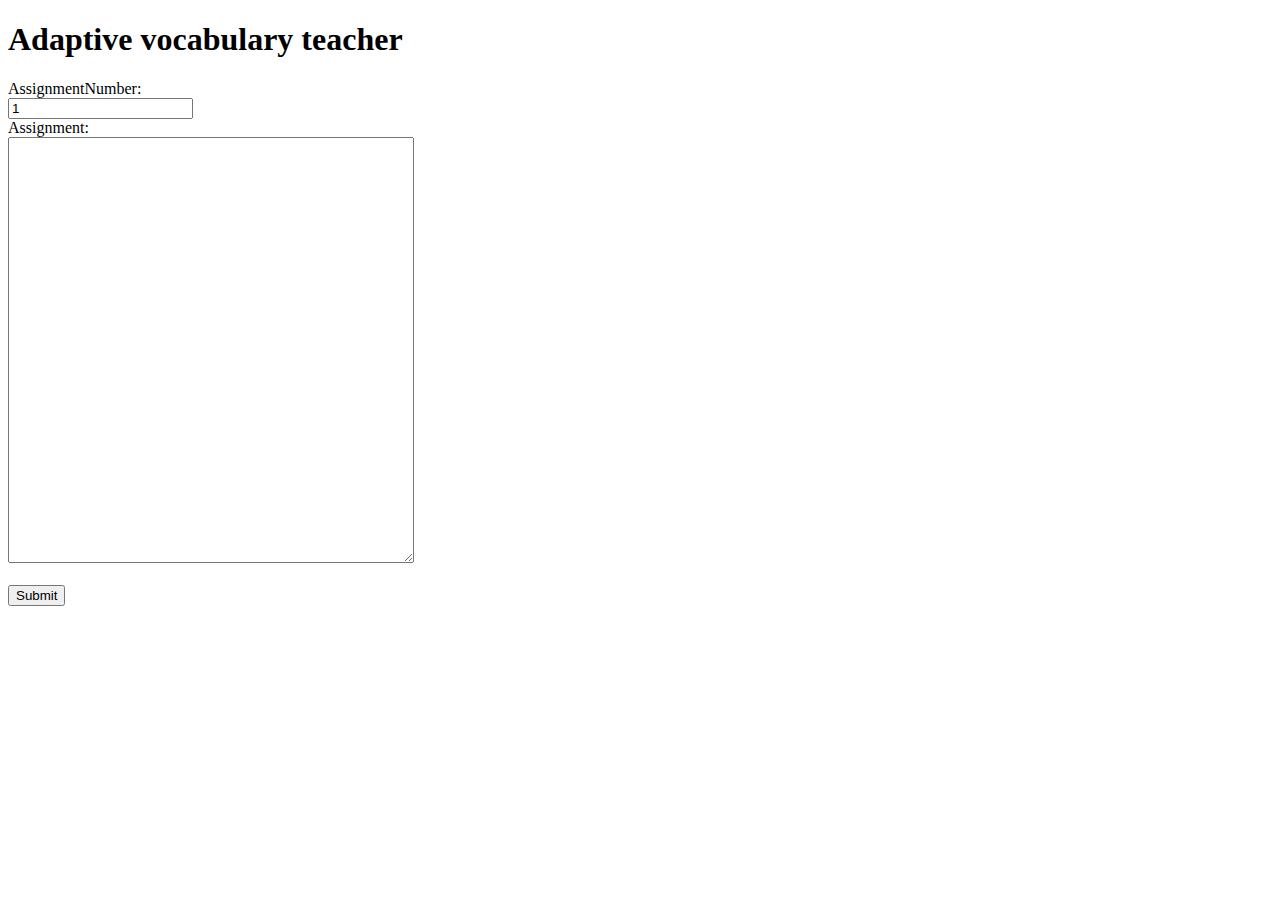
<file: index.html>
<!DOCTYPE html>
<html>
<head>
  <link rel="stylesheet" href="styles.css">
</head>
<body>

<h1>Adaptive vocabulary teacher</h1>
<form action="/dbHandler/writer.html">
  AssignmentNumber:<br>
  <input type="text" id = "theNumber" name="assignmentNumber" value="1">
  <br>
  Assignment:<br>
    <textarea type="text" id= "txtbox" name="AssignmentText" value="enter your assignment here"></textarea>
  <br><br>
  <input type="submit" value="Submit">
</form> 
</body>
</html>
</file>
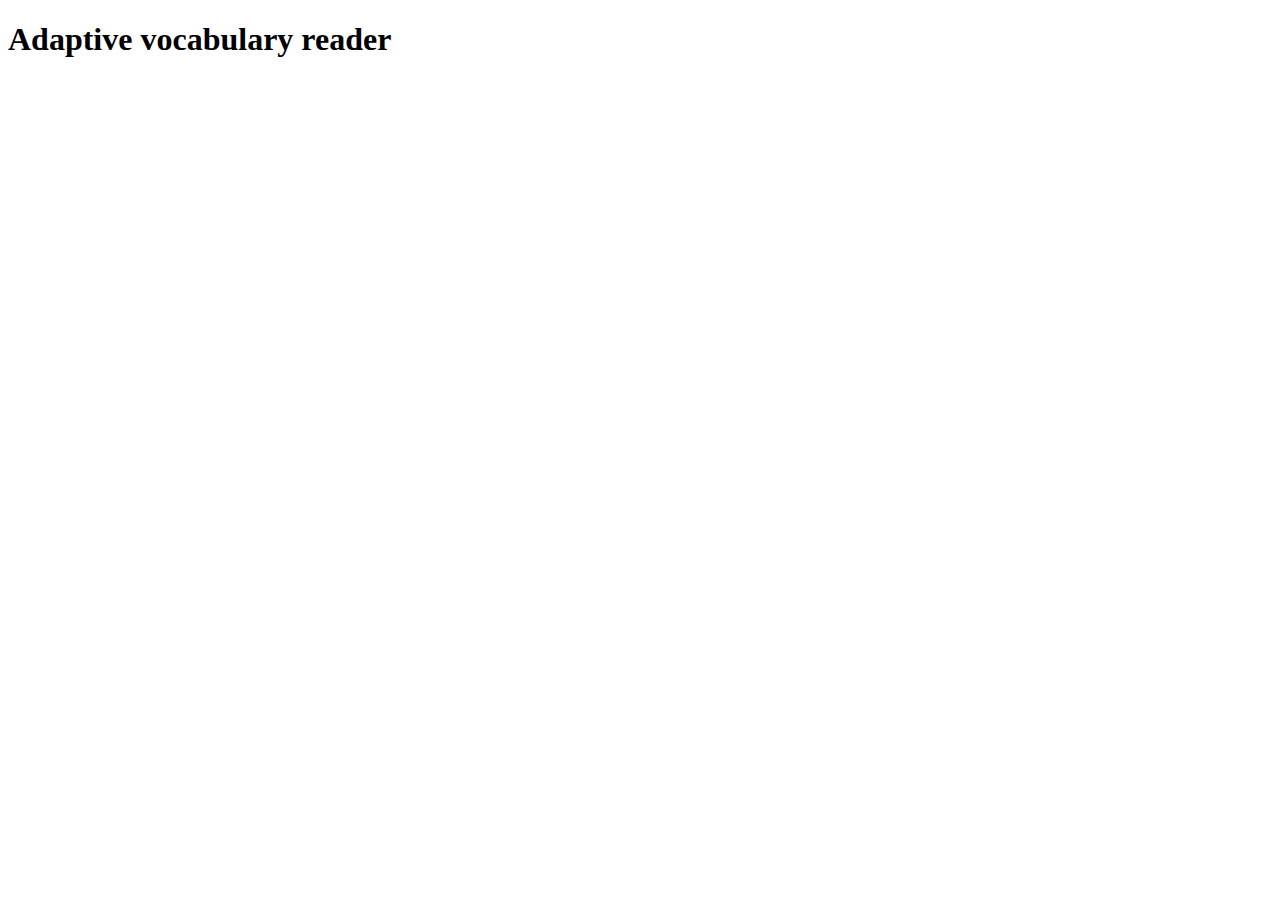
<file: dbHandler/reader.html>
<!DOCTYPE html>
<html>
<script src="require.js"></script>
<body>


<script> 
requirejs.config({
            appDir: ".",
            baseUrl: "js",
            paths: { 
                'aws': ['https://sdk.amazonaws.com/js/aws-sdk-2.3.10']
            }
});

        
//--------------------------------------------------------------------------
//get an assigment from db
require(['aws'],function getGrade() {
         
        console.log("getting grade")

        AWS.config.update({
            accessKeyId: "AKIAJT3TC3QHNL3SLTBA",
            secretAccessKey: "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",
            "region": "us-east-1"   
        });


        var docClient = new AWS.DynamoDB.DocumentClient();

        var params = {
          TableName: "assignments",
          key: {'assignmentSubject':"history"}
        };

    docClient.scan(params, function (err, data) {
      if (err) console.log(err, err.stack); // an error occurred
      else {
        console.log(data);
      }
    });
});
    
require(['aws'],function getDictionary() {
         
        console.log("getting grade")

        AWS.config.update({
            accessKeyId: "AKIAJT3TC3QHNL3SLTBA",
            secretAccessKey: "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",
            "region": "us-east-1"   
        });


        var docClient = new AWS.DynamoDB.DocumentClient();

        var params = {
          TableName: "HistoryDictionary",
          key: {'dicitonaryId':"medeivil"}
        };

    docClient.scan(params, function (err, data) {
      if (err) console.log(err, err.stack); // an error occurred
      else {
        console.log(data);
      }
    });
});
</script>
<h1>Adaptive vocabulary reader</h1> 
</body>
</html>
</file>
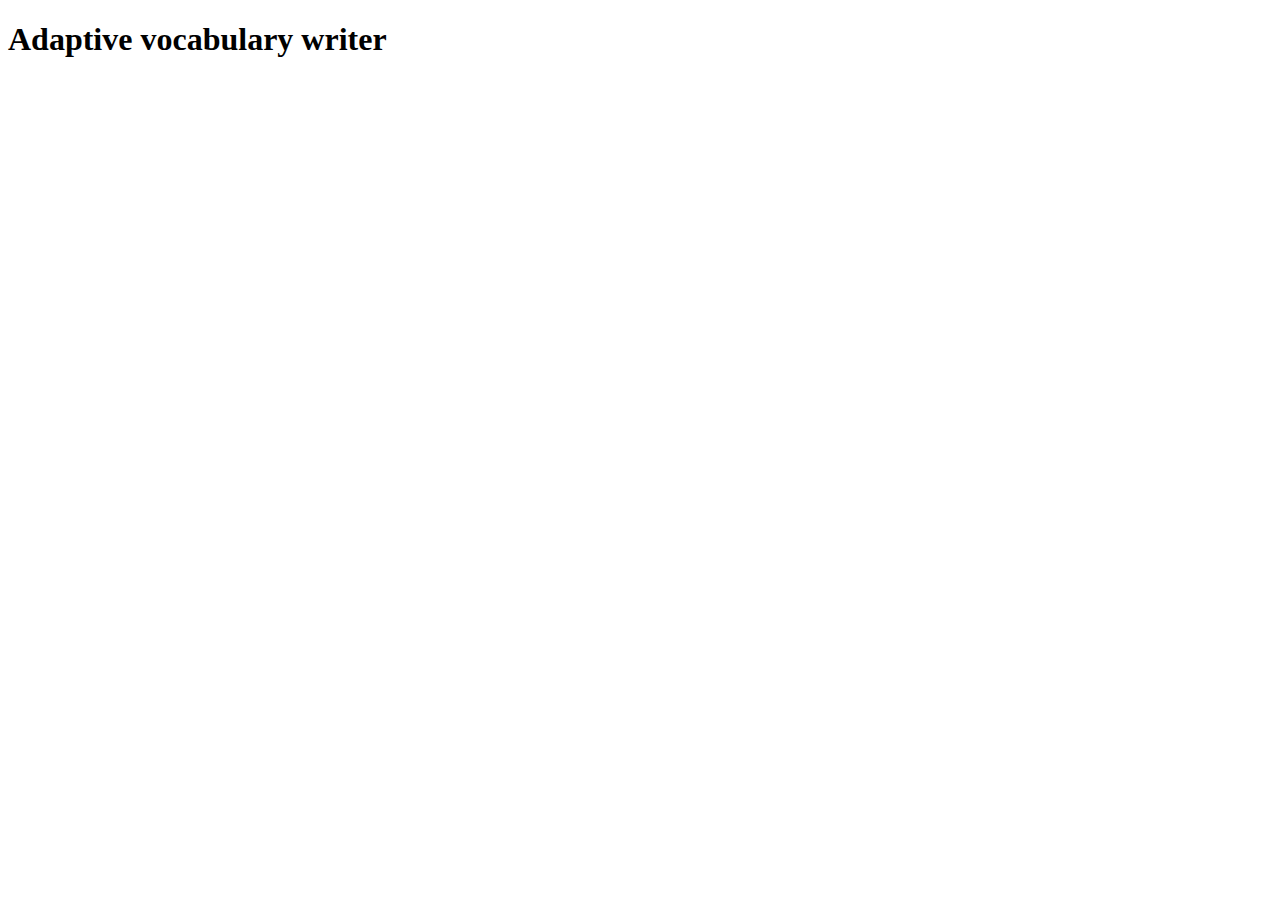
<file: dbHandler/writer.html>
<!DOCTYPE html>
<html>
<script src="require.js"></script>
<body>


<script> 
requirejs.config({
            appDir: ".",
            baseUrl: "js",
            paths: { 
                'aws': ['https://sdk.amazonaws.com/js/aws-sdk-2.3.10']
            }
        });

        
    //--------------------------------------------------------------------------
    //get a batch of events
     require(['aws'],function submitAssignment() {
         
        console.log("getting grade")

        AWS.config.update({
            accessKeyId: "AKIAJT3TC3QHNL3SLTBA",
            secretAccessKey: "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",
            "region": "us-east-1"   
        });


        var docClient = new AWS.DynamoDB.DocumentClient();
        var url = new URL(window.location)
        var a = url.searchParams.get('AssignmentText');
        var b = url.searchParams.get('assignmentNumber');
        console.log(b);
        console.log(a);

        var params = {
            TableName: "assignments",
            Item: {
                'assignmentId': '12346',
                'grammarLevel': 'medievil',
                'assignemnt': a,
                'assignmentNumber': b,
                'assignmentSubject': 'history',
                'studentId': '00001'
            }
        };

    docClient.put(params, function (err, data) {
      if (err) console.log(err, err.stack); // an error occurred
      else {
        console.log(data);
      }
    });
});
    </script>
<h1>Adaptive vocabulary writer</h1>

</body>
</html>
</file>
<file: styles.css>
#txtbox
    {
     font-size:18pt;
     height:420px;
     width:400px;
    }
</file>
